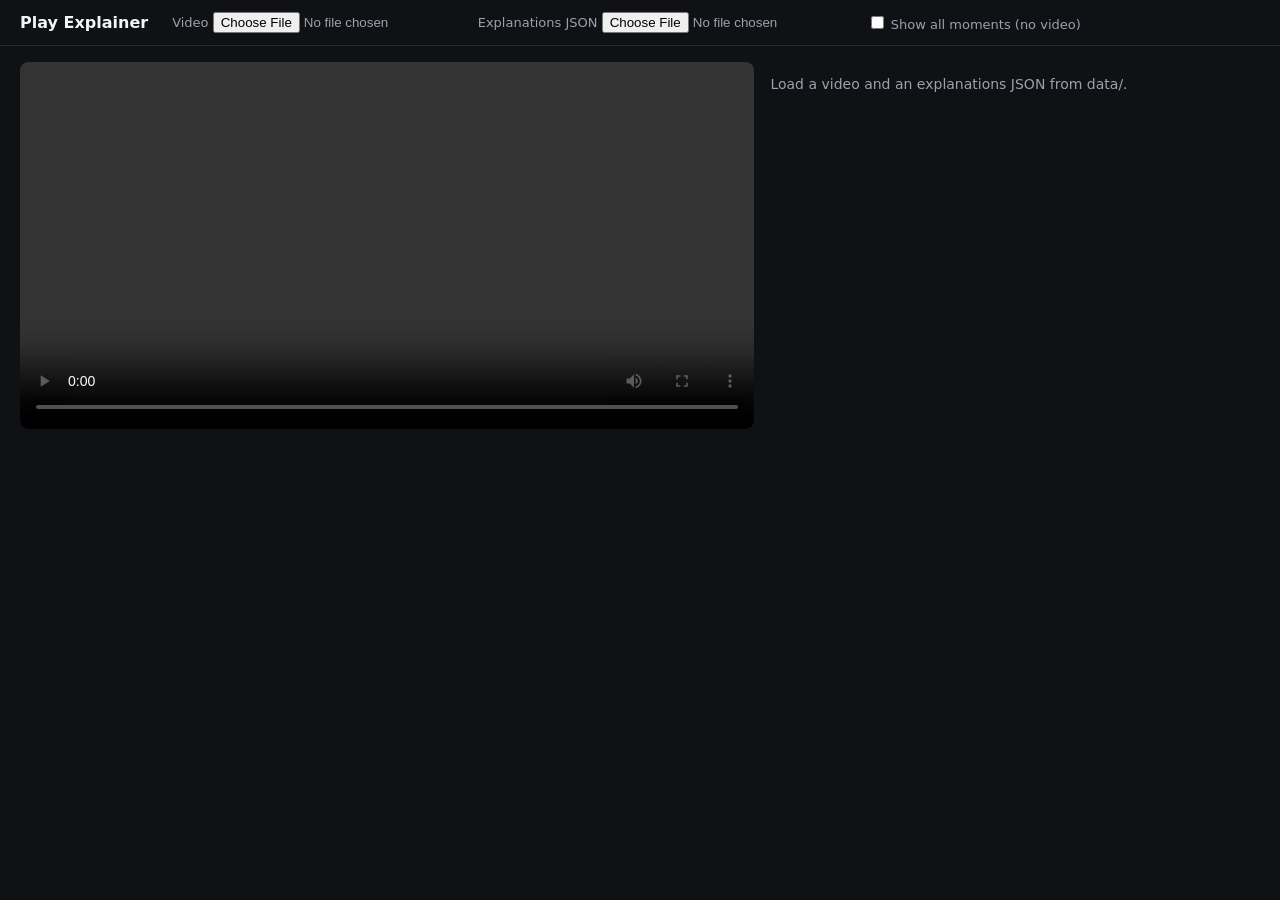
<file: play-explainer/viewer/index.html>
<!doctype html>
<html lang="en">
<head>
<meta charset="utf-8">
<meta name="viewport" content="width=device-width, initial-scale=1">
<title>Play Explainer</title>
<style>
  :root { --bg: #0f1115; --panel: #181b22; --ink: #f2f4f7; --quiet: #9aa3ad; --good: #2fbf71; --bad: #e5484d; --flat: #9aa3ad; }
  * { box-sizing: border-box; }
  body { margin: 0; background: var(--bg); color: var(--ink); font-family: Inter, system-ui, sans-serif; }
  header { padding: 12px 20px; display: flex; gap: 12px; align-items: center; flex-wrap: wrap; border-bottom: 1px solid #262a33; }
  header h1 { font-size: 16px; margin: 0 12px 0 0; }
  label { font-size: 13px; color: var(--quiet); }
  main { display: grid; grid-template-columns: 3fr 2fr; gap: 16px; padding: 16px 20px; height: calc(100vh - 60px); }
  @media (max-width: 800px) { main { grid-template-columns: 1fr; height: auto; } }
  video { width: 100%; border-radius: 8px; background: #000; }
  #feed { overflow-y: auto; display: flex; flex-direction: column; gap: 10px; }
  .card { background: var(--panel); border-radius: 8px; padding: 12px 14px; border-left: 4px solid var(--flat); }
  .card.helped { border-left-color: var(--good); }
  .card.hurt { border-left-color: var(--bad); }
  .card.now { outline: 1px solid #3b4250; }
  .meta { font-size: 12px; color: var(--quiet); margin-bottom: 4px; }
  .headline { font-weight: 600; margin-bottom: 6px; }
  .body { font-size: 14px; line-height: 1.45; }
  .verdict { font-size: 12px; font-weight: 600; margin-top: 6px; }
  .helped .verdict { color: var(--good); } .hurt .verdict { color: var(--bad); }
  .empty { color: var(--quiet); font-size: 14px; }
</style>
</head>
<body>
<header>
  <h1>Play Explainer</h1>
  <label>Video <input type="file" id="videoFile" accept="video/*"></label>
  <label>Explanations JSON <input type="file" id="jsonFile" accept=".json"></label>
  <label><input type="checkbox" id="showAll"> Show all moments (no video)</label>
</header>
<main>
  <section><video id="video" controls></video></section>
  <section id="feed"><p class="empty">Load a video and an explanations JSON from data/.</p></section>
</main>
<script>
  var moments = [];
  var shown = {};
  var video = document.getElementById("video");
  var feed = document.getElementById("feed");

  document.getElementById("videoFile").addEventListener("change", function (e) {
    if (e.target.files[0]) { video.src = URL.createObjectURL(e.target.files[0]); }
  });

  document.getElementById("jsonFile").addEventListener("change", function (e) {
    var file = e.target.files[0];
    if (!file) { return; }
    file.text().then(function (text) {
      moments = JSON.parse(text);
      reset();
      if (document.getElementById("showAll").checked) { moments.forEach(addCard); }
    });
  });

  document.getElementById("showAll").addEventListener("change", function (e) {
    reset();
    if (e.target.checked) { moments.forEach(addCard); }
  });

  function reset() { shown = {}; feed.innerHTML = ""; }

  function addCard(m) {
    if (shown[m.play_id]) { return; }
    shown[m.play_id] = true;
    var old = feed.querySelectorAll(".now");
    for (var i = 0; i < old.length; i++) { old[i].classList.remove("now"); }
    var card = document.createElement("div");
    card.className = "card now " + m.verdict;
    var verdictText = m.verdict === "helped" ? "Helped " + m.team : (m.verdict === "hurt" ? "Hurt " + m.team : "Small change for " + m.team);
    card.innerHTML =
      '<div class="meta"></div><div class="headline"></div>' +
      '<div class="body what"></div><div class="body who"></div><div class="body why"></div>' +
      '<div class="verdict"></div>';
    card.querySelector(".meta").textContent = "Q" + m.qtr + " " + m.clock + "  |  " + m.score;
    card.querySelector(".headline").textContent = m.headline;
    card.querySelector(".what").textContent = m.what_happened;
    card.querySelector(".who").textContent = m.who;
    card.querySelector(".why").textContent = m.why_it_matters;
    card.querySelector(".verdict").textContent = verdictText;
    feed.prepend(card);
  }

  // Show each explanation when the video reaches its start time. Seeking back clears the feed.
  var lastTime = 0;
  video.addEventListener("timeupdate", function () {
    var t = video.currentTime;
    if (t < lastTime - 1) { reset(); }
    lastTime = t;
    for (var i = 0; i < moments.length; i++) {
      var m = moments[i];
      if (m.video_start !== null && m.video_start !== undefined && t >= m.video_start) { addCard(m); }
    }
  });
</script>
</body>
</html>
</file>
